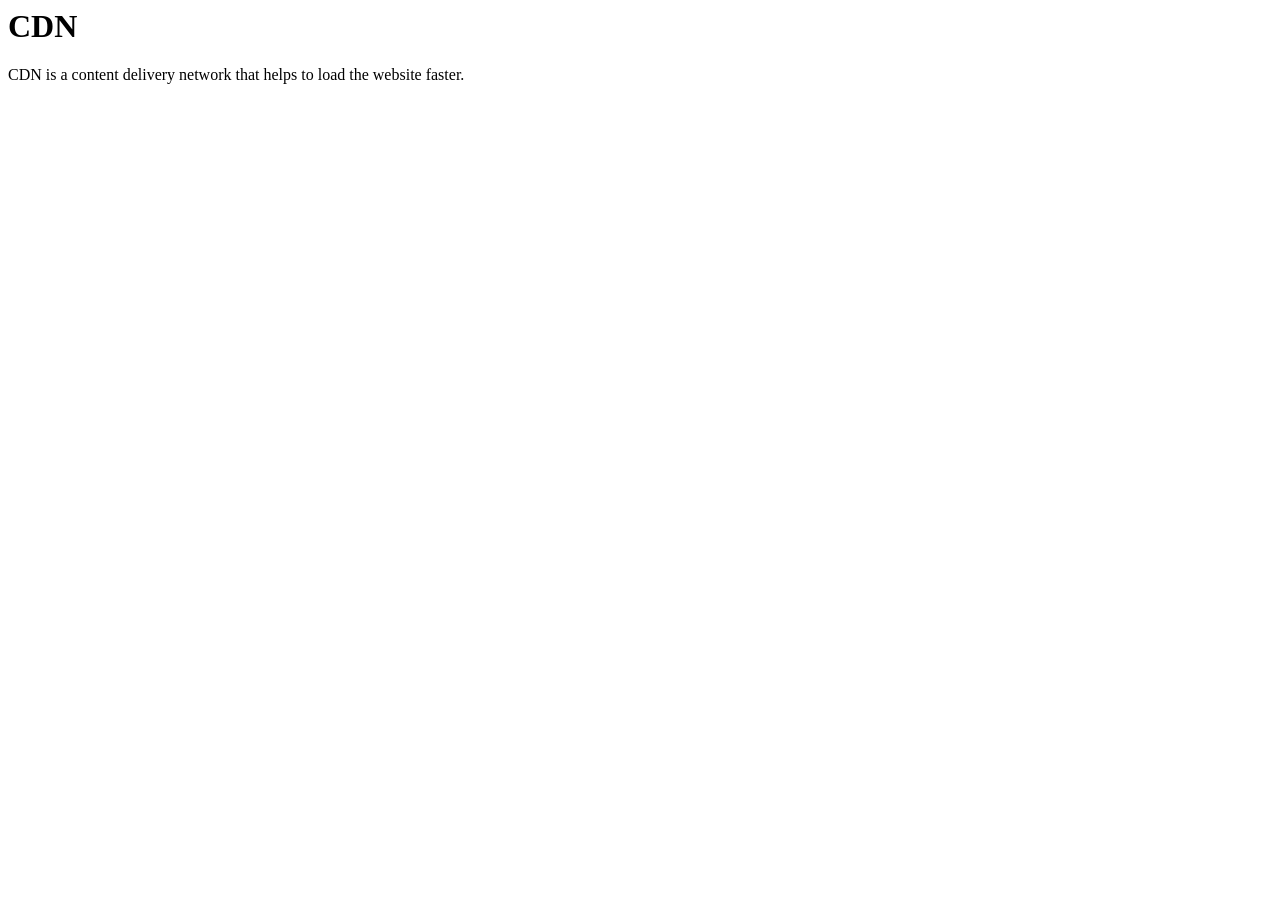
<file: cdn.html>
<!-- <img src="https://demos.pixinvent.com/vuexy-nextjs-admin-template/demo-1/images/illustrations/auth/v2-login-light.png" alt="login" class="img-fluid" width="400" height="300" />
<img src="https://demos.pixinvent.com/vuexy-nextjs-admin-template/demo-1/images/pages/auth-mask-light.png"/> -->

<html>
  <head>
    <title>CDN</title>
  </head>
  <body>
    <h1>CDN</h1>
    <p>CDN is a content delivery network that helps to load the website faster.</p>

    <video width="320" height="240">
      <source src="http://127.0.0.1:8000/video_feed"/>
      Your browser does not support the video tag.
  </body>
</file>
